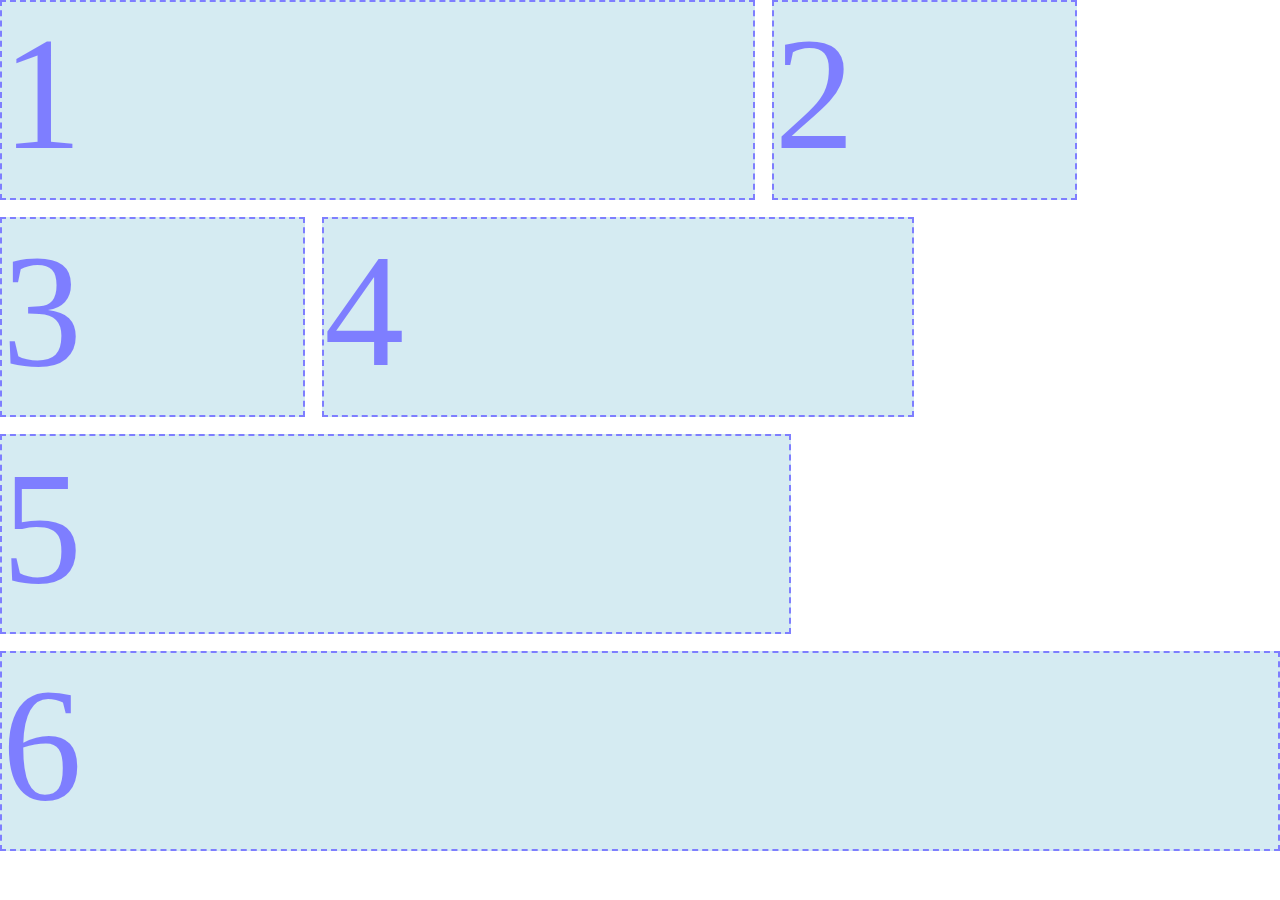
<file: flex.html>
<!DOCTYPE html>
<html lang="en">
  <head>
    <meta charset="UTF-8" />
    <meta http-equiv="X-UA-Compatible" content="IE=edge" />
    <meta name="viewport" content="width=device-width, initial-scale=1.0" />
    <title>Assignment 4</title>
    <link rel="stylesheet" href="flex.css" type="text/css" />
  </head>
  <body>
    <div class="container">
      <div class="box1">1</div>
      <div class="box2">2</div>
      <div class="box3">3</div>
      <div class="box4">4</div>
      <div class="box5">5</div>
      <div class="box6">6</div>
    </div>
  </body>
</html>
</file>
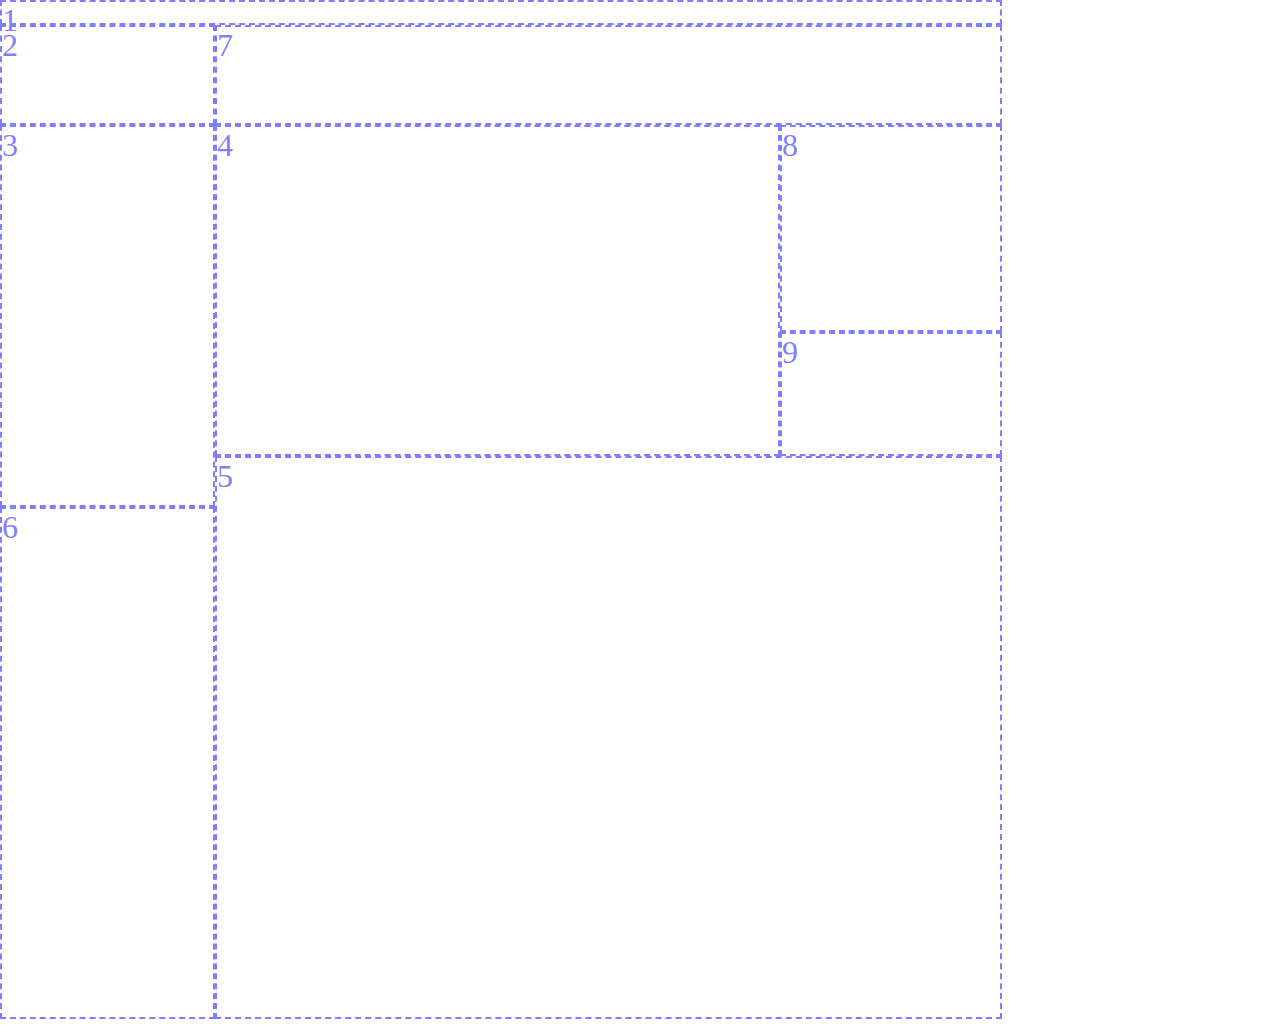
<file: grid.html>
<!DOCTYPE html>
<html lang="en">
  <head>
    <meta charset="UTF-8" />
    <meta http-equiv="X-UA-Compatible" content="IE=edge" />
    <meta name="viewport" content="width=device-width, initial-scale=1.0" />
    <title>Assignment 6</title>
    <link rel="stylesheet" href="grid.css" />
  </head>
  <body>
    <div class="container">
      <div class="box1">1</div>
      <div class="box2">2</div>
      <div class="box3">3</div>
      <div class="box4">4</div>
      <div class="box5">5</div>
      <div class="box6">6</div>
      <div class="box7">7</div>
      <div class="box8">8</div>
      <div class="box9">9</div>
    </div>
  </body>
</html>
</file>
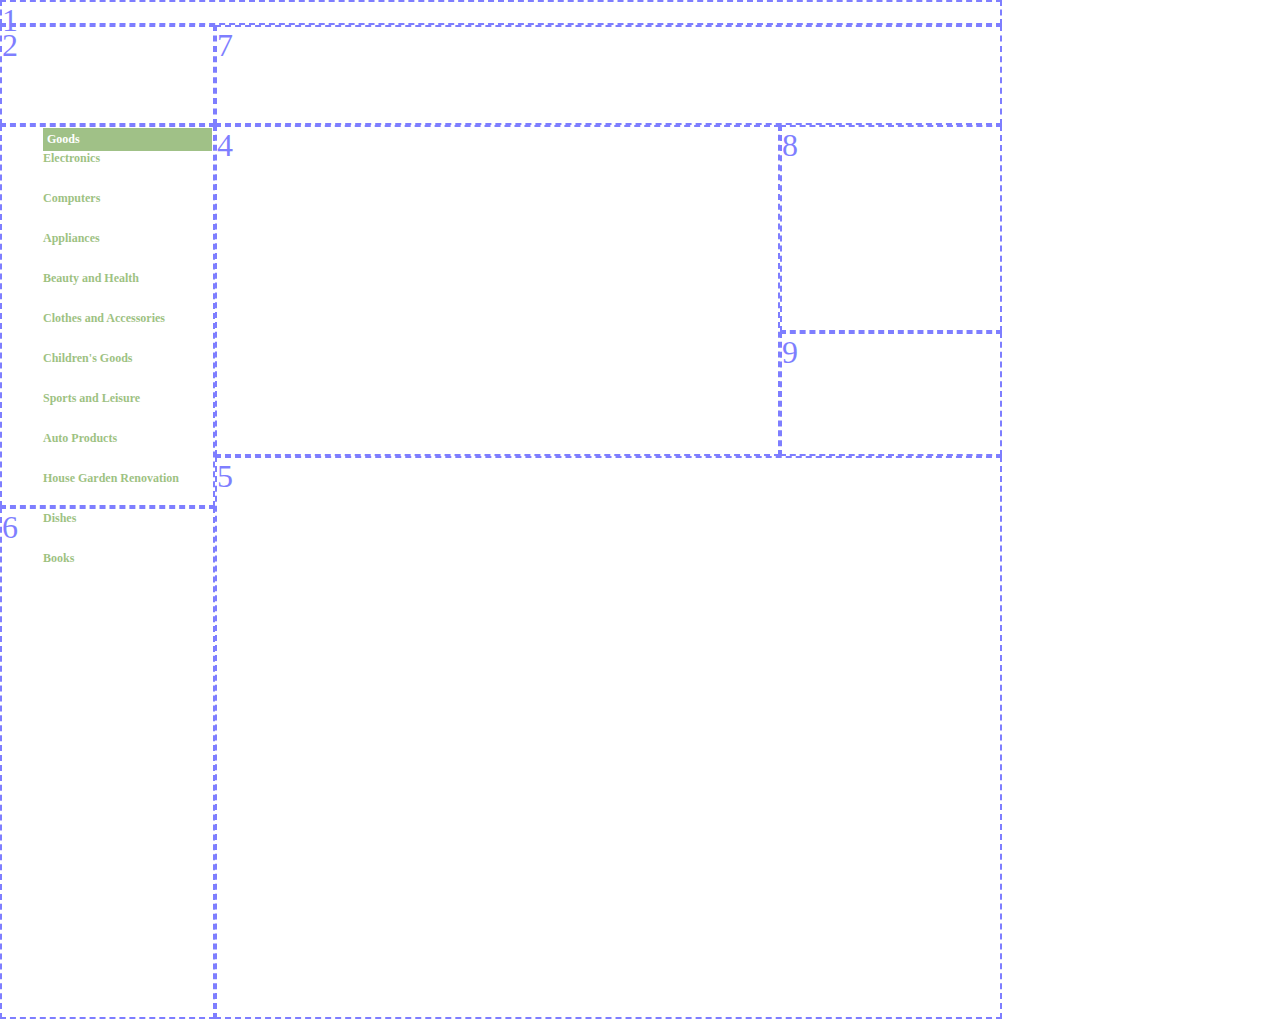
<file: grid2.html>
<!DOCTYPE html>
<html lang="en">
  <head>
    <meta charset="UTF-8" />
    <meta http-equiv="X-UA-Compatible" content="IE=edge" />
    <meta name="viewport" content="width=device-width, initial-scale=1.0" />
    <title>Assignment 7</title>
    <link rel="stylesheet" href="grid2.css" />
  </head>
  <body>
    <div class="container">
      <div class="box1">1</div>
      <div class="box2">2</div>
      <div class="box3">
        <ul>
          <li class="title">Goods</li>
          <div class="bodypart">
            <li>Electronics</li>
            <li>Computers</li>
            <li>Appliances</li>
            <li>Beauty and Health</li>
            <li>Clothes and Accessories</li>
            <li>Children's Goods</li>
            <li>Sports and Leisure</li>
            <li>Auto Products</li>
            <li>House Garden Renovation</li>
            <li>Dishes</li>
            <li>Books</li>
          </div>
        </ul>
      </div>
      <div class="box4">4</div>
      <div class="box5">5</div>
      <div class="box6">6</div>
      <div class="box7">7</div>
      <div class="box8">8</div>
      <div class="box9">9</div>
    </div>
  </body>
</html>
</file>
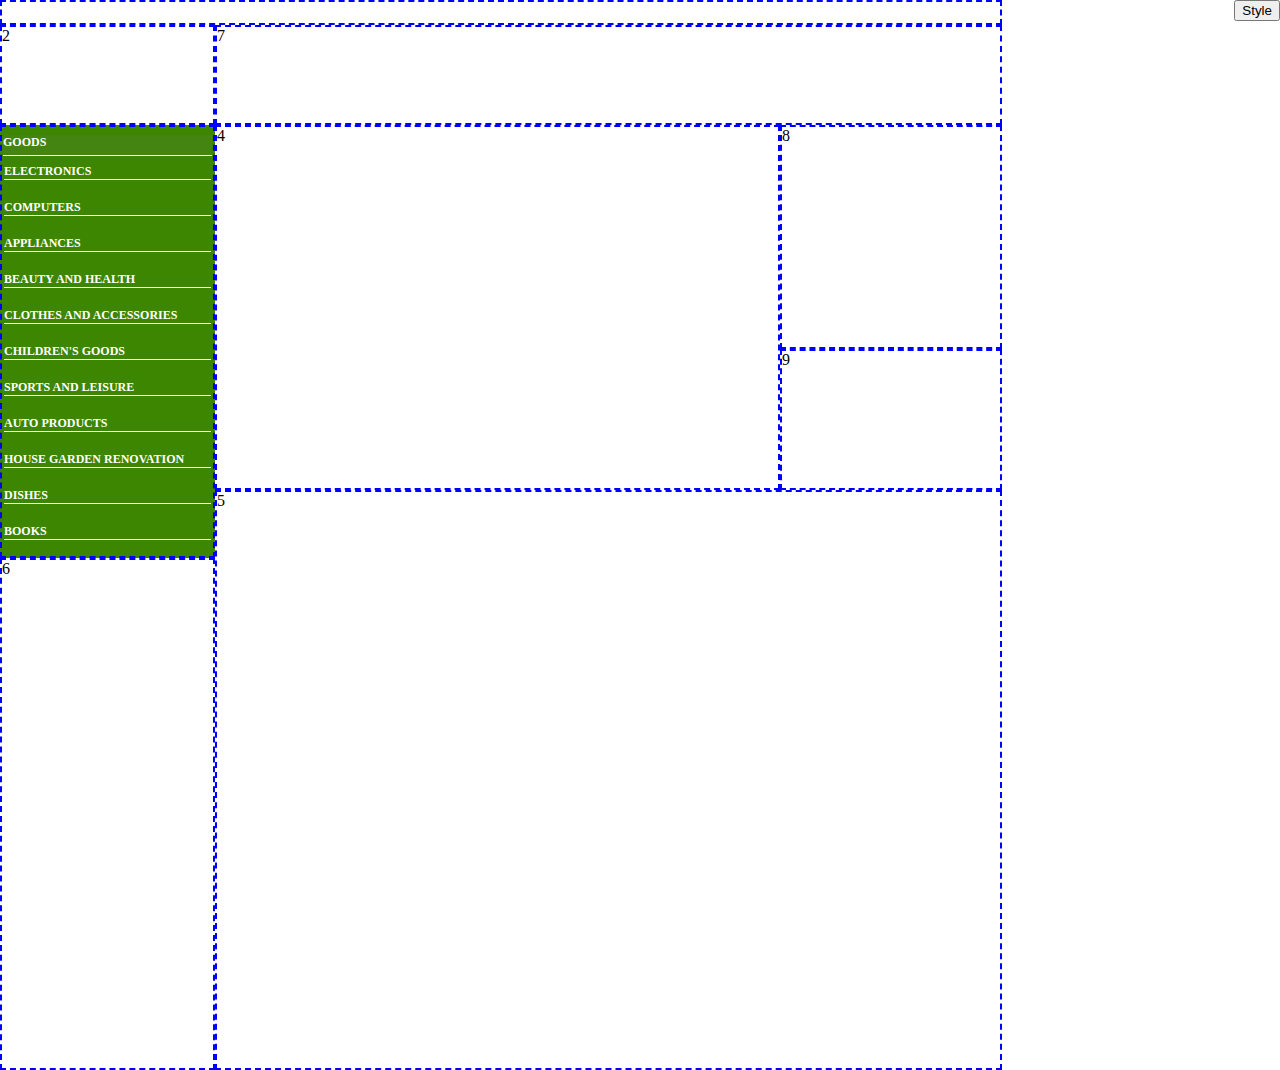
<file: grid3.html>
<!DOCTYPE html>
<html lang="en">
  <head>
    <meta charset="UTF-8" />
    <meta http-equiv="X-UA-Compatible" content="IE=edge" />
    <meta name="viewport" content="width=device-width, initial-scale=1.0" />
    <title>Assignment 8</title>
    <link rel="stylesheet" href="grid3.css" class="style" />
  </head>
  <body>
    <button
      onclick="switchStyle()"
      style="position: absolute; top: 0; right: 0"
    >
      Style
    </button>
    <div class="container">
      <div class="box1"></div>
      <div class="box2">2</div>
      <div class="box3">
        <ul>
          <li class="title">Goods</li>

          <ul class="bodypart">
            <li>Electronics</li>
            <li>Computers</li>
            <li>Appliances</li>
            <li>Beauty and Health</li>
            <li>Clothes and Accessories</li>
            <li>Children's Goods</li>
            <li>Sports and Leisure</li>
            <li>Auto Products</li>
            <li>House Garden Renovation</li>
            <li>Dishes</li>
            <li>Books</li>
          </ul>
        </ul>
      </div>
      <div class="box4">4</div>
      <div class="box5">5</div>
      <div class="box6">6</div>
      <div class="box7">7</div>
      <div class="box8">8</div>
      <div class="box9">9</div>
    </div>
    <script>
      function switchStyle() {
        let style = document.querySelector(".style");
        if (style.getAttribute("href") == "grid3.css") {
          style.setAttribute("href", "grid2.css");
        } else {
          style.setAttribute("href", "grid3.css");
        }
      }
    </script>
  </body>
</html>
</file>
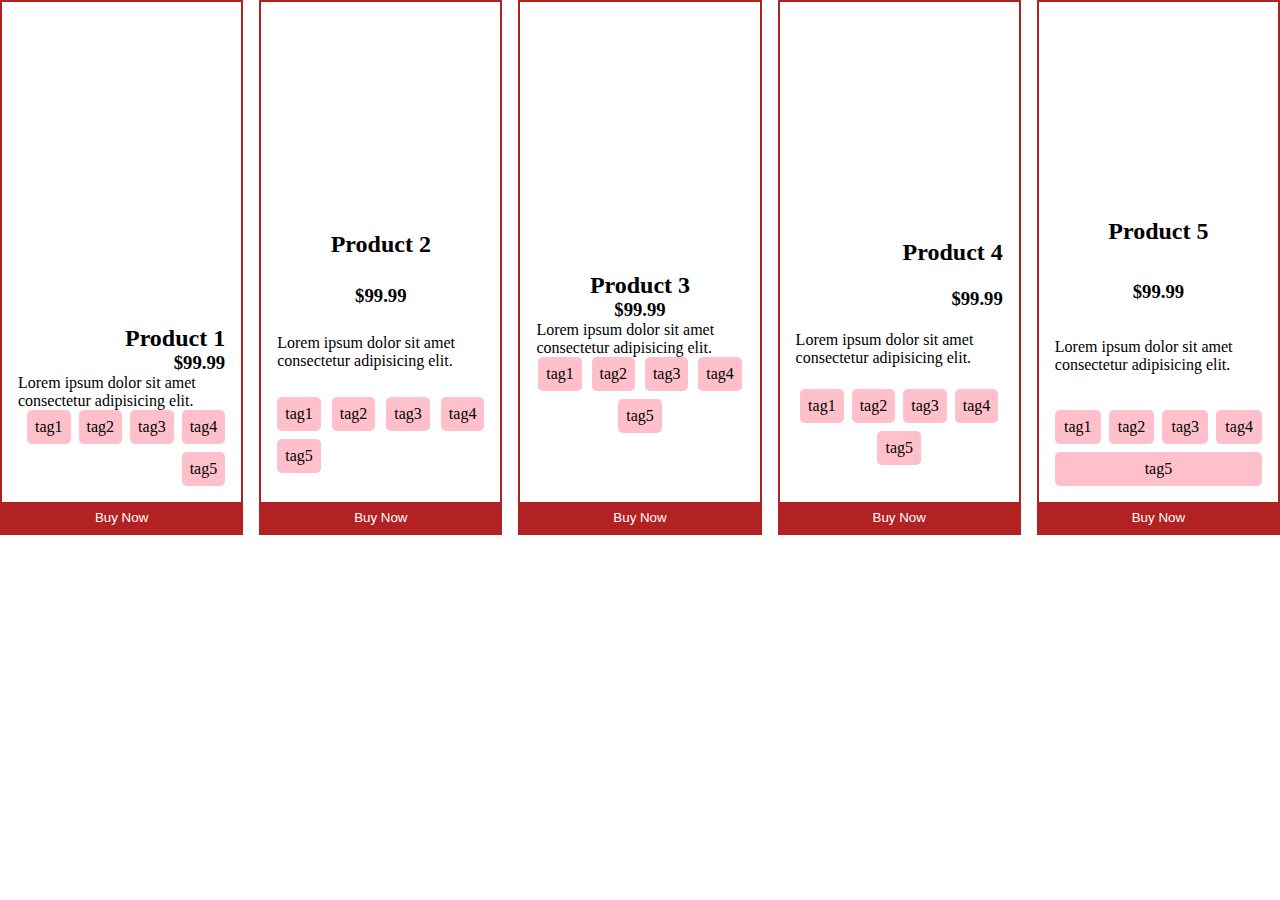
<file: products.html>
<!DOCTYPE html>
<html lang="en">
  <head>
    <meta charset="UTF-8" />
    <meta http-equiv="X-UA-Compatible" content="IE=edge" />
    <meta name="viewport" content="width=device-width, initial-scale=1.0" />
    <title>Assignment 5</title>
    <link rel="stylesheet" href="products.css" />
  </head>
    <div class="container">
      <div class="box1">
        <div class="image"></div>
        <div class="info">
          <h2>Product 1</h2>
          <h3>$99.99</h3>
          <p>Lorem ipsum dolor sit amet consectetur adipisicing elit.</p>
          <ul>
            <li>tag1</li>
            <li>tag2</li>
            <li>tag3</li>
            <li>tag4</li>
            <li>tag5</li>
          </ul>
        </div>
        <button>Buy Now</button>
      </div>
      <div class="box2">
        <div class="image"></div>
        <div class="info">
          <h2>Product 2</h2>
          <h3>$99.99</h3>
          <p>Lorem ipsum dolor sit amet consectetur adipisicing elit.</p>
          <ul>
            <li>tag1</li>
            <li>tag2</li>
            <li>tag3</li>
            <li>tag4</li>
            <li>tag5</li>
          </ul>
        </div>
        <button>Buy Now</button>
      </div>
      <div class="box3">
        <div class="image"></div>
        <div class="info">
          <h2>Product 3</h2>
          <h3>$99.99</h3>
          <p>Lorem ipsum dolor sit amet consectetur adipisicing elit.</p>
          <ul>
            <li>tag1</li>
            <li>tag2</li>
            <li>tag3</li>
            <li>tag4</li>
            <li>tag5</li>
          </ul>
        </div>
        <button>Buy Now</button>
      </div>
      <div class="box4">
        <div class="image"></div>
        <div class="info">
          <h2>Product 4</h2>
          <h3>$99.99</h3>
          <p>Lorem ipsum dolor sit amet consectetur adipisicing elit.</p>
          <ul>
            <li>tag1</li>
            <li>tag2</li>
            <li>tag3</li>
            <li>tag4</li>
            <li>tag5</li>
          </ul>
        </div>
        <button>Buy Now</button>
      </div>
      <div class="box5">
        <div class="image"></div>
        <div class="info">
          <h2>Product 5</h2>
          <h3>$99.99</h3>
          <p>Lorem ipsum dolor sit amet consectetur adipisicing elit.</p>
          <ul>
            <li>tag1</li>
            <li>tag2</li>
            <li>tag3</li>
            <li>tag4</li>
            <li>tag5</li>
          </ul>
        </div>
        <button>Buy Now</button>
      </div>
    </div>
  </body>
</html>
</file>
<file: flex.css>
* {
  margin: 0%;
}

body {
  background-image: url(https://bit.ly/hw4bais);
  background-repeat: no-repeat;
  opacity: 0.5;
}

.container > * {
  background-color: lightblue;
  font-size: 10rem;
  color: blue;
  border: 2px dashed blue;
}
.container {
  display: flex;
  max-width: 1400px;
  gap: 17.1px;
  flex-wrap: wrap;
  justify-content: flex-start;
}
.container {
  flex-grow: 1;
  flex-shrink: 1;
}

.box1 {
  flex-basis: 751.4px;
  height: 196px;
}

.box2 {
  flex-basis: 300.8px;
  height: 196px;
}
.box3 {
  flex-basis: 301.2px;
  height: 196px;
}
.box4 {
  flex-basis: 587.3px;
  height: 196px;
}
.box5 {
  flex-basis: 787.2px;
  height: 196px;
}
.box6 {
  flex-basis: 1399.3px;
  height: 196px;
}
</file>
<file: grid.css>
* {
  margin: 0;
  box-sizing: border-box;
}

body {
  background-image: url(https://cdn.imgchest.com/files/l4necm69p4m.png);
  background-repeat: no-repeat;
  max-width: 1002px;
  min-height: 1026px;
  font-size: 2rem;
  opacity: 0.5;
  color: blue;
}

.container {
  display: grid;
  grid-template-rows: 25.1px 100px 207px 124px 51px 512px;
  grid-template-columns: 215px 565px 222px;
  /* grid-template-areas:
    "one one one one two two two two two"
    "three three three four four four five five five"
    "six six six six six six six six seven"
    "eight eight eight eight eight eight eight eight nine"
    "eight eight eight eight eight eight eight eight nine"
    "six six six six six six six six seven"
    "ten ten ten ten ten ten ten ten ten"; */
  grid-template-areas:
    "one one one"
    "two seven seven"
    "three four eight"
    "three four nine"
    "three five five"
    "six five five";
}

.container > * {
  border: 2px dashed blue;
}

.box1 {
  grid-area: one;
}

.box2 {
  grid-area: two;
}

.box3 {
  grid-area: three;
}

.box4 {
  grid-area: four;
}

.box5 {
  grid-area: five;
}

.box6 {
  grid-area: six;
}

.box7 {
  grid-area: seven;
}

.box8 {
  grid-area: eight;
}

.box9 {
  grid-area: nine;
}
</file>
<file: grid2.css>
@font-face {
  font-family: "Helvetica Neue";
  src: url("https://html.ink.kg/fonts/HelveticaNeueCyr-Roman.ttf");
}

* {
  margin: 0;
  box-sizing: border-box;
}

body {
  background-image: url("https://cdn.imgchest.com/files/84apc38zx4l.png");
  background-repeat: no-repeat;
  max-width: 1002px;
  min-height: 1026px;
  font-size: 2rem;
  opacity: 0.5;
  color: blue;
}

.container {
  display: grid;
  grid-template-rows: 25.1px 100px 207px 124px 51px 512px;
  grid-template-columns: 215px 565px 222px;
  grid-template-areas:
    "one one one"
    "two seven seven"
    "three four eight"
    "three four nine"
    "three five five"
    "six five five";
}

.container > * {
  border: 2px dashed blue;
}

.box1 {
  grid-area: one;
}

.box2 {
  grid-area: two;
}

.box3 {
  grid-area: three;
  display: flex;
  flex-direction: column;
  background: #fff;
  font-size: 12px;
  font-weight: 700;
  font-family: "Helvetica Neue";
  padding: 1px;
  width: 100%;
  color: #3d8602;
  justify-content: flex-start;
}

.box4 {
  grid-area: four;
}

.box5 {
  grid-area: five;
}

.box6 {
  grid-area: six;
}

.box7 {
  grid-area: seven;
}

.box8 {
  grid-area: eight;
}

.box9 {
  grid-area: nine;
}

.title {
  display: flex;
  background: #448511;
  color: #fff;
  font-size: 12px;
  font-weight: 700px;
  display: flex;
  padding: 4px;
}

.bodypart {
  display: flex;
  flex-direction: column;
  gap: 25px;
}
.bodypart li {
  list-style-type: none;
}
</file>
<file: grid3.css>
@font-face {
  font-family: "Helvetica Neue";
  src: url("https://html.ink.kg/fonts/HelveticaNeueCyr-Roman.ttf");
}

* {
  margin: 0;
  box-sizing: border-box;
}

img:nth-of-type(1) {
  display: none;
}

body {
  background-image: none;
  opacity: 1;
}

.container {
  display: grid;
  grid-template-rows:
    minmax(25.1px, auto) minmax(100px, auto) minmax(207px, auto)
    minmax(124px, auto) minmax(51px, auto) minmax(512px, auto);
  grid-template-columns: minmax(20px, 215px) minmax(20px, 565px) minmax(
      20px,
      222px
    );
  grid-template-areas:
    "one one one"
    "two seven seven"
    "three four eight"
    "three four nine"
    "three five five"
    "six five five";
}

.container > * {
  border: 2px dashed blue;
}

.box1 {
  grid-area: one;
}

.box2 {
  grid-area: two;
}

.box3 {
  grid-area: three;
  display: flex;
  flex-direction: column;
  background: #3d8602;
  font-size: 12px;
  font-weight: 700;
  font-family: "Helvetica Neue";
  width: 100%;
  color: #fff;
  justify-content: flex-start;
}

.box4 {
  grid-area: four;
}

.box5 {
  grid-area: five;
}

.box6 {
  grid-area: six;
}

.box7 {
  grid-area: seven;
}

.box8 {
  grid-area: eight;
}

.box9 {
  grid-area: nine;
}

.title {
  display: flex;
  background: #448511;
  color: #fff;
  font-size: 12px;
  font-weight: 700px;
  padding: 5px;
  padding-top: 0px;
  padding-right: 0px;
  padding-left: 0px;
}

.bodypart {
  display: flex;
  flex-direction: column;
  list-style-type: none;
  padding: 10px;
  padding-top: 0px;
}

.box3 ul {
  padding: 8px;
  gap: 20px;
  padding-left: 1px;
  padding-right: 1px;
  text-transform: uppercase;
}
.box3 li {
  border-bottom: 1px solid #fff; /* Added border bottom between list items */
}

/* Media Query for screen width of 500px or less */
@media screen and (max-width: 500px) {
  .container {
    grid-template-rows: auto auto auto auto auto auto;
    grid-template-columns: 1fr;
    grid-template-areas:
      "one"
      "two"
      "three"
      "four"
      "five"
      "six";
  }
}
</file>
<file: products.css>
* {
  margin: 0;
  box-sizing: border-box;
}

body {
  font-family: tahoma;
}

.container {
  display: flex;
  flex-wrap: wrap;
  gap: 1rem;
  flex-direction: row;
}

.container > * {
  flex-basis: 200px;
  flex-grow: 1;
  border: 2px solid firebrick;
}

.image {
  height: 200px;
  background-size: cover;
  background-position: center;
}

.box1 .image {
  background-image: url("https://unsplash.it/300/200?1");
}

.box2 .image {
  background-image: url("https://unsplash.it/300/200?2");
}

.box3 .image {
  background-image: url("https://unsplash.it/300/200?3");
}

.box4 .image {
  background-image: url("https://unsplash.it/500/200?4");
}

.box5 .image {
  background-image: url("https://unsplash.it/800/200?5");
  display: flex;
  justify-content: space-around;
  align-items: center;
}

ul {
  list-style-type: none;
  display: flex;
  gap: 0.5rem;
  flex-wrap: wrap;
  padding: 0;
}

ul > * {
  background: lightpink;
  padding: 0.5rem;
}

.box5 ul > * {
  display: flex;
  justify-content: space-around;
  flex-grow: 1;
}

.box3 ul > * {
  display: flex;
  justify-content: space-evenly;
}

.box4 ul > * {
  display: flex;
  justify-content: center;
}

.box1 ul > * {
  display: flex;
  justify-content: flex-end;
}

.box2 ul > * {
  display: flex;
  justify-content: space-between;
}

li {
  background-color: pink;
  padding: 0.5rem;
  border-radius: 5px;
}

button {
  background: firebrick;
  padding: 0.5rem;
  border: none;
  width: 100%;
  color: white;
}

.info {
  display: flex;
  flex-direction: column;
  height: 300px;
  padding: 1rem;
}

.box1 > .info {
  display: flex;
  justify-content: flex-end;
  align-items: flex-end;
}

.box2 > .info {
  display: flex;
  justify-content: space-around;
  align-items: center;
}

.box3 > .info {
  display: flex;
  justify-content: center;
  align-items: center;
}

.box4 > .info {
  display: flex;
  justify-content: space-evenly;
  align-items: flex-end;
}

.box5 > .info {
  display: flex;
  justify-content: space-between;
  align-items: center;
}

.box1 ul {
  justify-content: flex-end;
}

.box2 ul {
  justify-content: space-between;
}

.box3 ul {
  justify-content: space-evenly;
}

.box4 ul {
  justify-content: center;
}

.box5 ul {
  justify-content: space-around;
}
</file>
